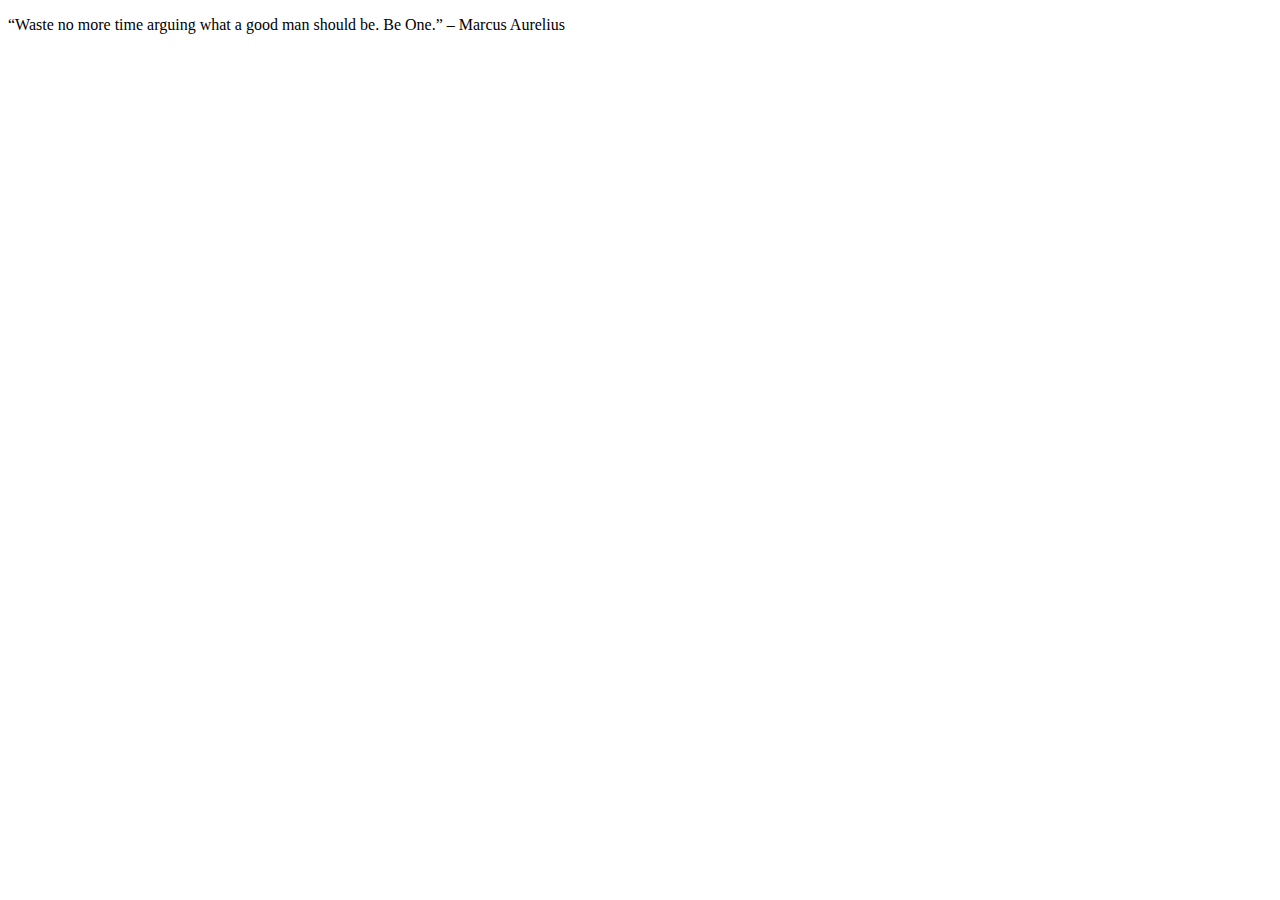
<file: qoutes.html>
<!DOCTYPE html>
<html lang="en">
<head>
    <meta charset="UTF-8">
    <meta name="viewport" content="width=device-width, initial-scale=1.0">
    <title>Daily Qoutes</title>
</head>
<body>
    <!--Stoic Quotes-->
    <div>
        <p>“Waste no more time arguing what a good man should be. Be One.” – Marcus Aurelius</p>




    </div>
    
</body>
</html>
</file>
